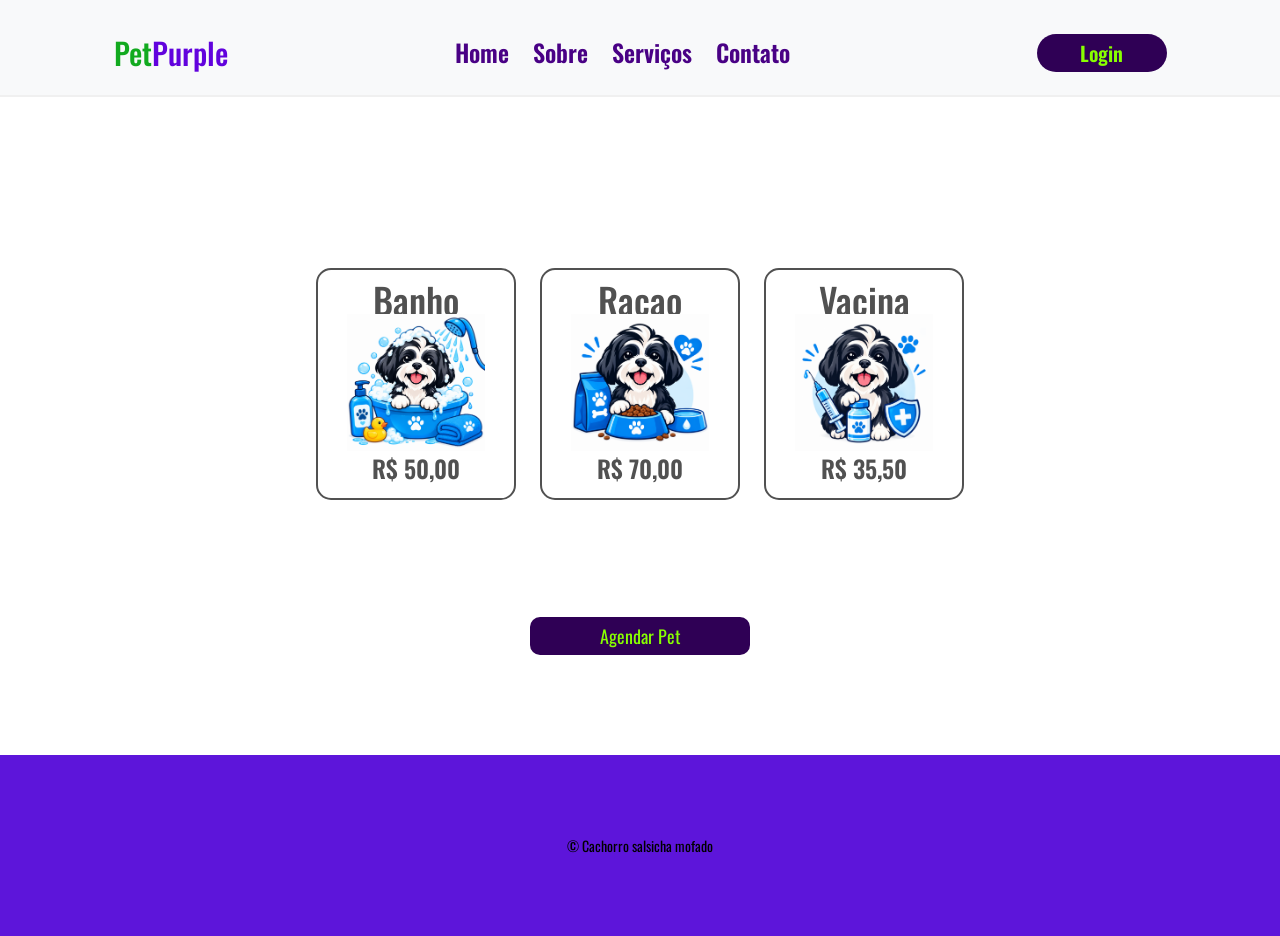
<file: serviços.html>
<!DOCTYPE html>
<html lang="en">

<head>
    <meta charset="UTF-8">
    <meta name="viewport" content="width=device-width, initial-scale=1.0">
    <title>Pet LLuis</title>
    <link rel="stylesheet" href="style.css">
    <link rel="preconnect" href="https://fonts.googleapis.com">
    <link rel="preconnect" href="https://fonts.gstatic.com" crossorigin>
    <link href="https://fonts.googleapis.com/css2?family=Oswald:wght@200..700&display=swap" rel="stylesheet">
</head>

<body>
    <header>
        <div class="nome"><span class="n1">Pet</span><span class="n2">Purple</span></div>
        <nav>
            <ul>
                <li><a href="index.html" link-menu">Home</a></li>
                <li><a class="link-menu">Sobre</a></li>
                <li><a href="serviços.html" class="link-menu">Serviços</a></li>
                <li><a class="link-menu">Contato</a></li>
            </ul>
        </nav>
        <button class="botao-login">Login</button>
    </header>
    <main>
        <!--abre uma nova aba target="_blank"-->
        <!--define o link href="compra.html"-->
        <ul class="servicos">
            <li><a target="_blank" href="compra.html" class="lista-servicos">
                    <h2 class="h2-servicos">Banho</h2>
                    <img src="img/banho.png" class="img-card">
                    <p class="preco">R$ 50,00</p>
                </a></li>
            <li><a target="_blank" href="compra.html" class="lista-servicos">
                    <h2 class="h2-servicos">Racao</h2>
                    <img src="img/racao.png" class="img-card">
                    <p class="preco">R$ 70,00</p>
                </a></li>
            <li><a target="_blank" href="compra.html" class="lista-servicos">
                    <h2 class="h2-servicos">Vacina</h2>
                    <img src="img/vacina.png" class="img-card">
                    <p class="preco">R$ 35,50</p>
                </a></li>
        </ul>
       <button onclick="Whatsapp()"class="agenda">Agendar Pet</button>
    </main>

    <footer>
        <p>&copy; Cachorro salsicha mofado</p>
    </footer>



    <script src="app.js"></script>
</body>

</html>
</file>
<file: style.css>
*{
    margin:0;
    padding:0;
    box-sizing: border-box;
    font-family:'Oswald', sans-serif ;
}

li{
    display:inline-block;
}
nav{
    display:inline-block;
}
header{
    margin:0px 0px 144px 0px;
    background-color: #f8f9fa;
    padding: 30px 0 20px 0;
    border-bottom: 2px solid #f0f0f0;
    
    display:flex;
    align-items: center;
    justify-content: space-around;

}
.nome{
    font-size: 30px;
    font-weight: 500;
}
.n1{
color:#12aa1f
}
.n2{
color: rgb(97, 2, 221);
}
a{
    font-weight: 600;
    font-size: 24px;
    line-height: 28px;
    margin: 0 20px 0 0 ;
    cursor:pointer;
    color:rgb(73, 1, 133);
    transition:opacity 0.2s;
    text-decoration: none
}
a:hover{
opacity: 0.8;
}

.botao-login{
    width: 130px;
    height:38px ;
    border-radius: 20px;
    background-color: rgb(47, 0, 85);
    border:none;
    font-size: 20px;
    font-weight: 600;
    color:rgb(136, 255, 0);
    transition:opacity 0.2s;
}

.botao-login:hover{
    opacity: 0.8;
    background-color: rgb(90, 47, 47);
}

.logo{
    width: 40%;
    max-width: 430px;
    /*terceira aula*/
    display: inline-block;
    vertical-align: middle;
    margin:0 5;
}
.texto{
    width: 40%;
    display:inline-block;
    vertical-align: middle;
    margin: 0 0 0 5%;
    text-align: left;
}
main{
    text-align: center;
}
.botao-explore{
    width: 180px;
    height: 60px;
    cursor: pointer;
    background: rgb(112, 9, 209);
    border:none;
    border-radius: 30px;
    font-size: 26px;
    font-weight: 400;
    box-shadow: 0 4px 5px rgba(0, 0, 0, 0.2);
    transition: opacity 0.4s;
    text-decoration: none;
}

.botao-explore:houver {
opacity: 0,7;
}

.titulo{
    font-size: 40px;
    font-weight: 900;;
    color:rgb(24, 170, 36)
}
.sub-titulo{
    color:rgb(74, 0, 172);
    line-height: 60px;
    font-size: 30px;
}
.paragrafo{
    font-size: 16px;
    font-weight: 400;
    line-height: 24px;
    color:rgb(52, 156, 31);
    text-align: justify;
    margin: 20px 0 30px 0;
    max-width: 500px;

}
footer{
    text-align: center;
    background-color: #5d15da;
    padding: 80px 0 80px 0;
    font-size: 14px;
    margin-top: 100px;
    color: f0f0f0;

}
.img-dog{
    display: block;
    width: 70%;
    height: 450px;
    object-fit: cover;
    margin: 80px auto 0 auto;
    border-radius: 15px;
}
.servicos{
    padding: 10px 0 100px 0;

}
.h2-servicos{
font-weight: 500;
}
.lista-servicos{
    width: 200px;
    /* inline <a> <span> <img>*/
    /* <p> <h1> <div> block*/
    display:block;
    text-decoration: none;
    color:#515151;
    border: 2px solid;
    margin: 0 50px;
    padding: 20px 0;
    border-radius: 15px;
    transition:box-shadow 0.2s, transform 0.2s ;
}
.lista-servicos:hover{
    box-shadow: 0 2px 5px rgba(23, 38, 170, 0.719);
    transform: translateY(-2px);
}
.img-card{
    width: 70%;

}

.agenda{
    width: 220px;
    height:38px ;
    border-radius: 10px;
    background-color: rgb(47, 0, 85);
    border:none;
    font-size: 18px;
    cursor:pointer;
    color:rgb(136, 255, 0);
    transition:scale 0.3s;
}

.botao-login:hover{
    opacity: 0.8;
    scale: 1.02;

}


@media (max-width: 768px){
    header{
    margin:30px 0px 60px 0;
    text-align: center;
    width: 100%;
}
.nome{
    display:none;
}
a{
    font-weight: 500;
    font-size: 16px;
    line-height: 28px;
    margin: 0 5px 0 0 ;
    
}

.botao-login{
    width: 90px;
    height: 32px ;
    border-radius: 15px;
    
    font-size: 16px;
    font-weight: 600;

}

.logo{
    width: 40%;
    max-width: 430px;
    display: inline block;
    margin: 0 5%;
    border-radius: 15px;

}

.texto{
    width: 80%; 
    text-align: center;

}
.titulo{
    font-size: 30px;
}
.img-dog{
    max-height: 250px;
}
.h2-servicos{
font-weight: 400;
font-size: 22px;
}

}
.lista-servicos{
    width: 200px;  
    margin: 17px 10px;
    padding: 16px 0;
  
}
</file>
